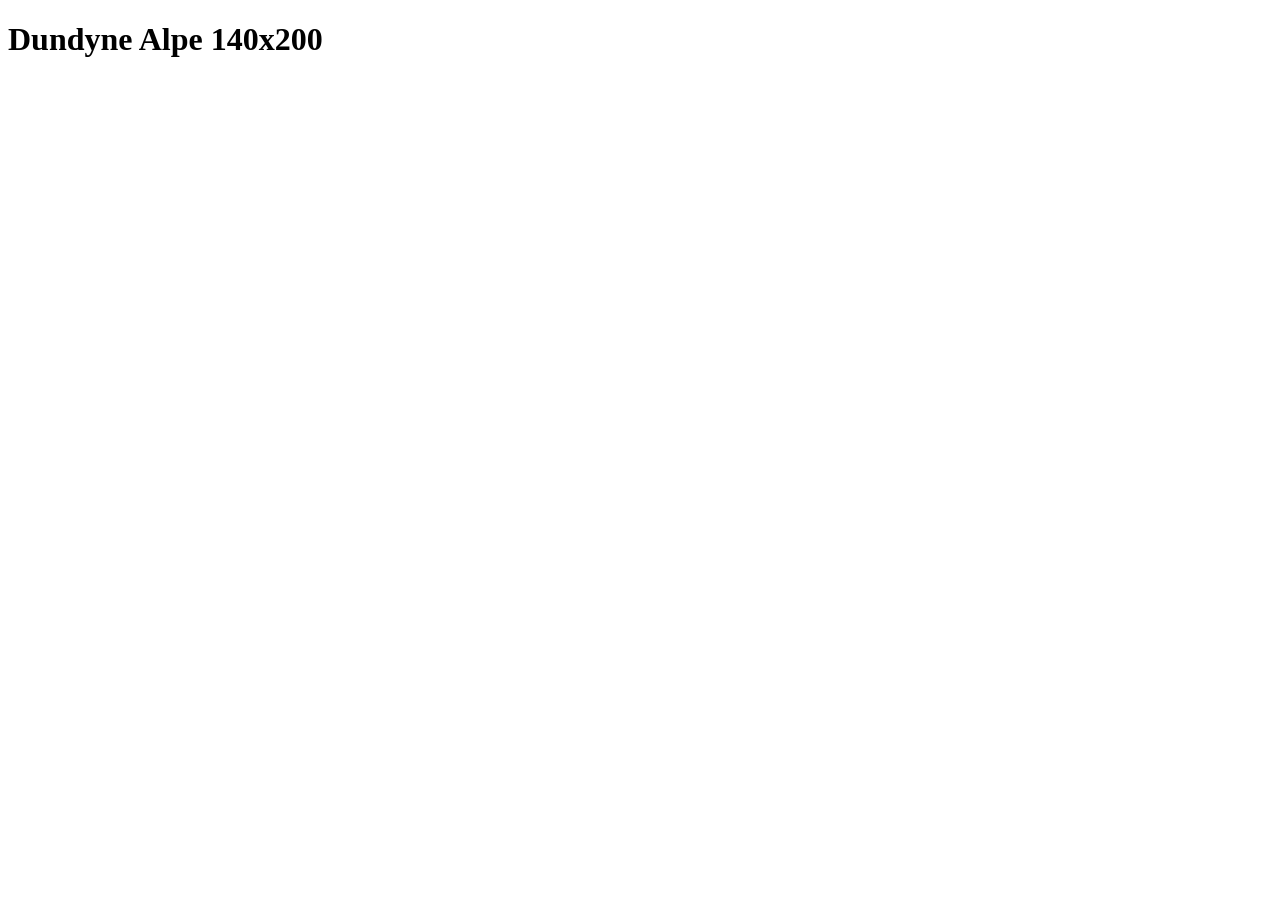
<file: job/fixtures/shop-graph.html>
<!doctype html>
<html lang="da"><head><meta charset="utf-8">
<title>Dundyne Alpe 140x200 - Soveshoppen.dk</title>
<script type="application/ld+json">
{"@context":"https://schema.org","@graph":[
  {"@type":"Organization","@id":"https://www.soveshoppen.dk/#org","name":"Soveshoppen.dk","url":"https://www.soveshoppen.dk/"},
  {"@type":"WebSite","@id":"https://www.soveshoppen.dk/#site","url":"https://www.soveshoppen.dk/","name":"Soveshoppen"},
  {"@type":"BreadcrumbList","itemListElement":[{"@type":"ListItem","position":1,"name":"Dyner","item":"https://www.soveshoppen.dk/dyner"}]},
  {"@type":["Product"],"@id":"https://www.soveshoppen.dk/dundyne-alpe#product","name":"Dundyne Alpe 140x200","sku":"ALPE-140",
   "offers":{"@type":"Offer","priceSpecification":{"@type":"UnitPriceSpecification","price":1299,"priceCurrency":"DKK"},"availability":"http://schema.org/InStock","url":"https://www.soveshoppen.dk/dundyne-alpe"}}
]}
</script>
</head><body><h1>Dundyne Alpe 140x200</h1></body></html>
</file>
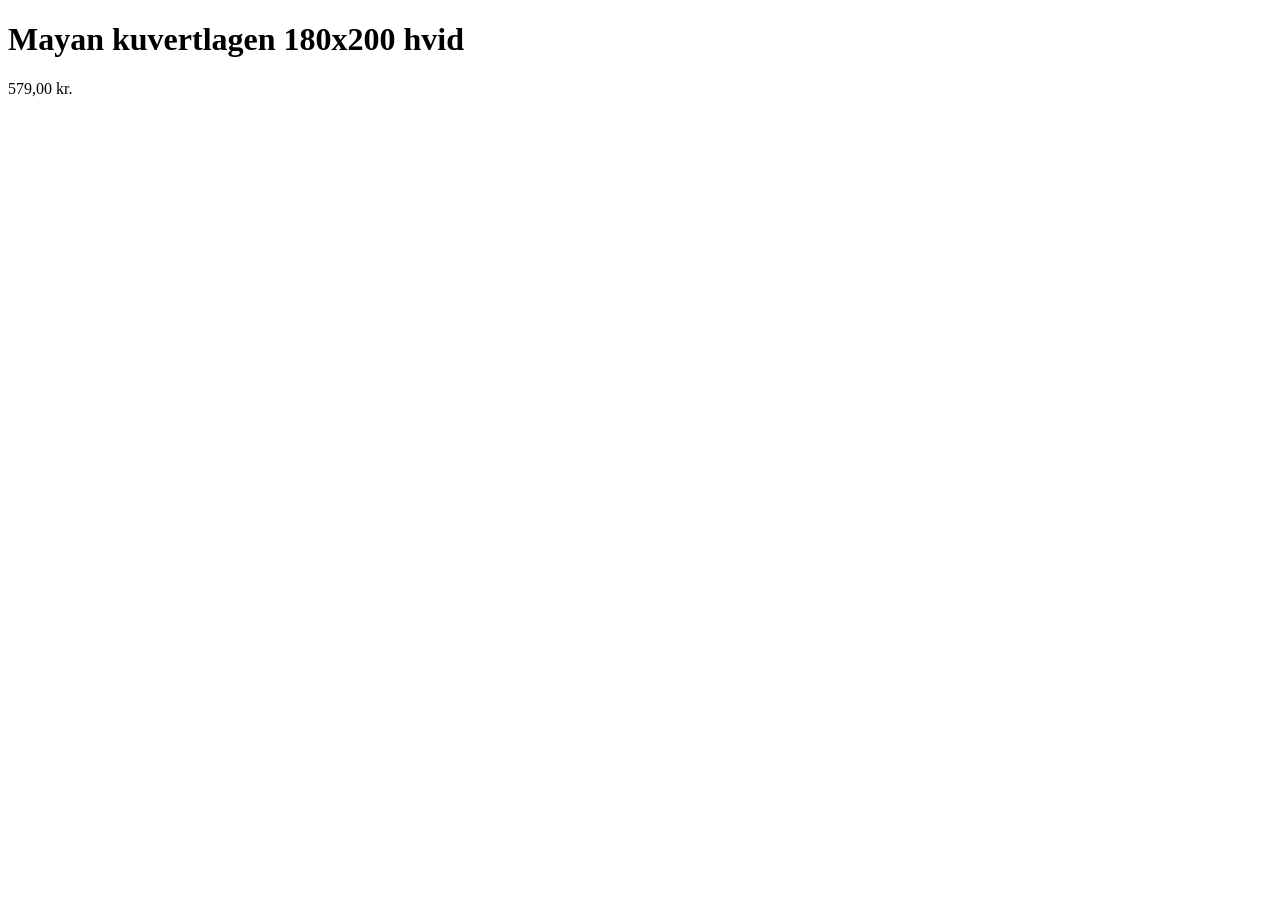
<file: job/fixtures/shop-jsonld-single.html>
<!doctype html>
<html lang="da">
<head>
<meta charset="utf-8">
<title>Mayan kuvertlagen 180x200 hvid | Bedre Nætter</title>
<link rel="canonical" href="https://www.bedrenaetter.dk/mayan-kuvertlagen-180x200-hvid.html">
<meta property="og:site_name" content="Bedre Nætter">
<meta property="og:title" content="Mayan kuvertlagen 180x200 hvid">
<meta property="og:type" content="product">
<script type="application/ld+json">
{
  "@context": "https://schema.org/",
  "@type": "Product",
  "name": "Mayan kuvertlagen 180x200 hvid",
  "sku": "MAY-180-H",
  "brand": {"@type": "Brand", "name": "Mayan"},
  "offers": {
    "@type": "Offer",
    "url": "https://www.bedrenaetter.dk/mayan-kuvertlagen-180x200-hvid.html",
    "priceCurrency": "DKK",
    "price": "579.00",
    "availability": "https://schema.org/InStock",
    "itemCondition": "https://schema.org/NewCondition"
  }
}
</script>
</head>
<body><h1>Mayan kuvertlagen 180x200 hvid</h1><p class="price">579,00 kr.</p></body>
</html>
</file>
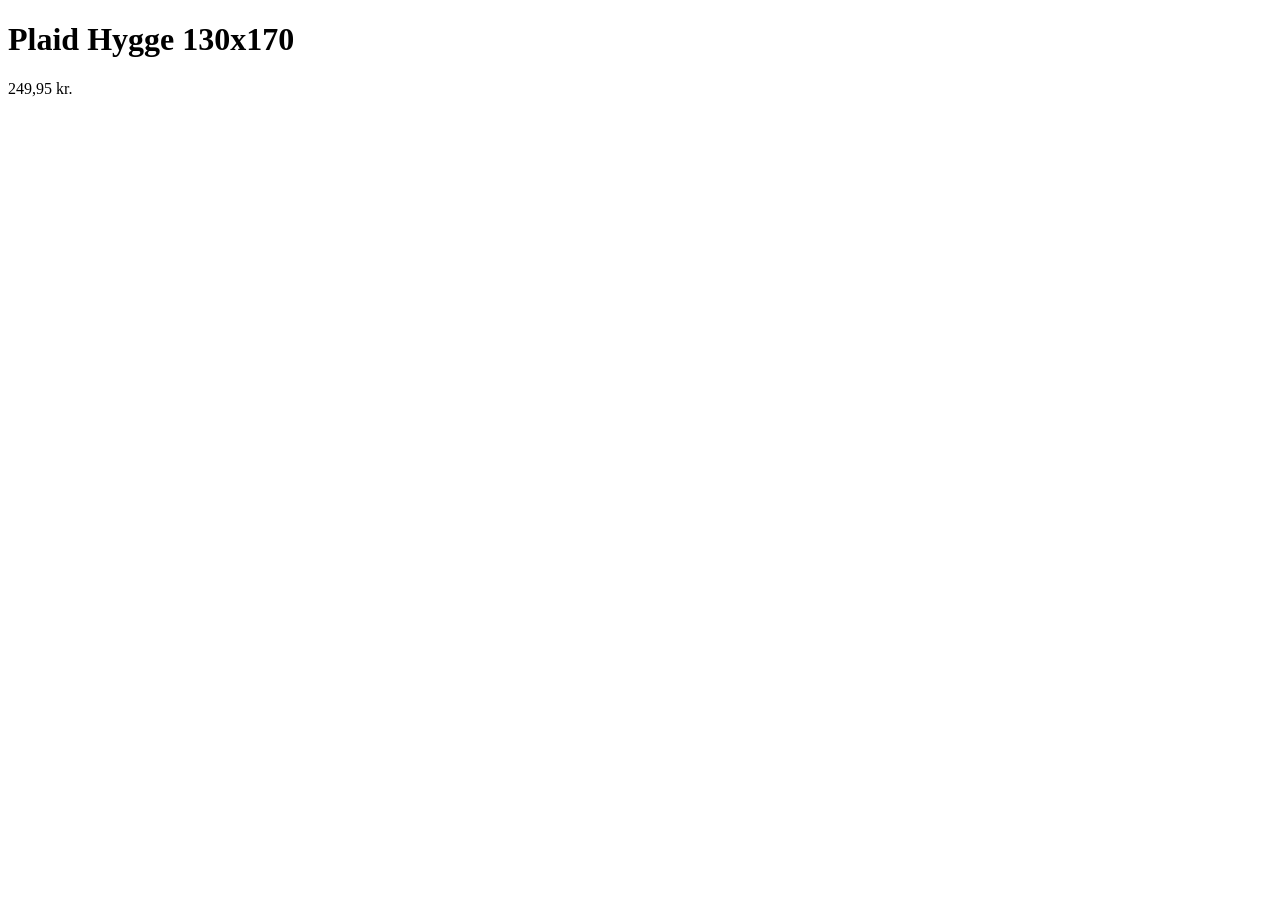
<file: job/fixtures/shop-microdata.html>
<!doctype html>
<html lang="da"><head><meta charset="utf-8"><title>Plaid Hygge 130x170 - Hjemmetekstil</title></head>
<body>
<div itemscope itemtype="http://schema.org/Product">
  <h1 itemprop="name">Plaid Hygge 130x170</h1>
  <div itemprop="offers" itemscope itemtype="http://schema.org/Offer">
    <meta itemprop="priceCurrency" content="DKK">
    <span itemprop="price" content="249.95">249,95 kr.</span>
    <link itemprop="availability" href="http://schema.org/InStock">
  </div>
</div>
</body></html>
</file>
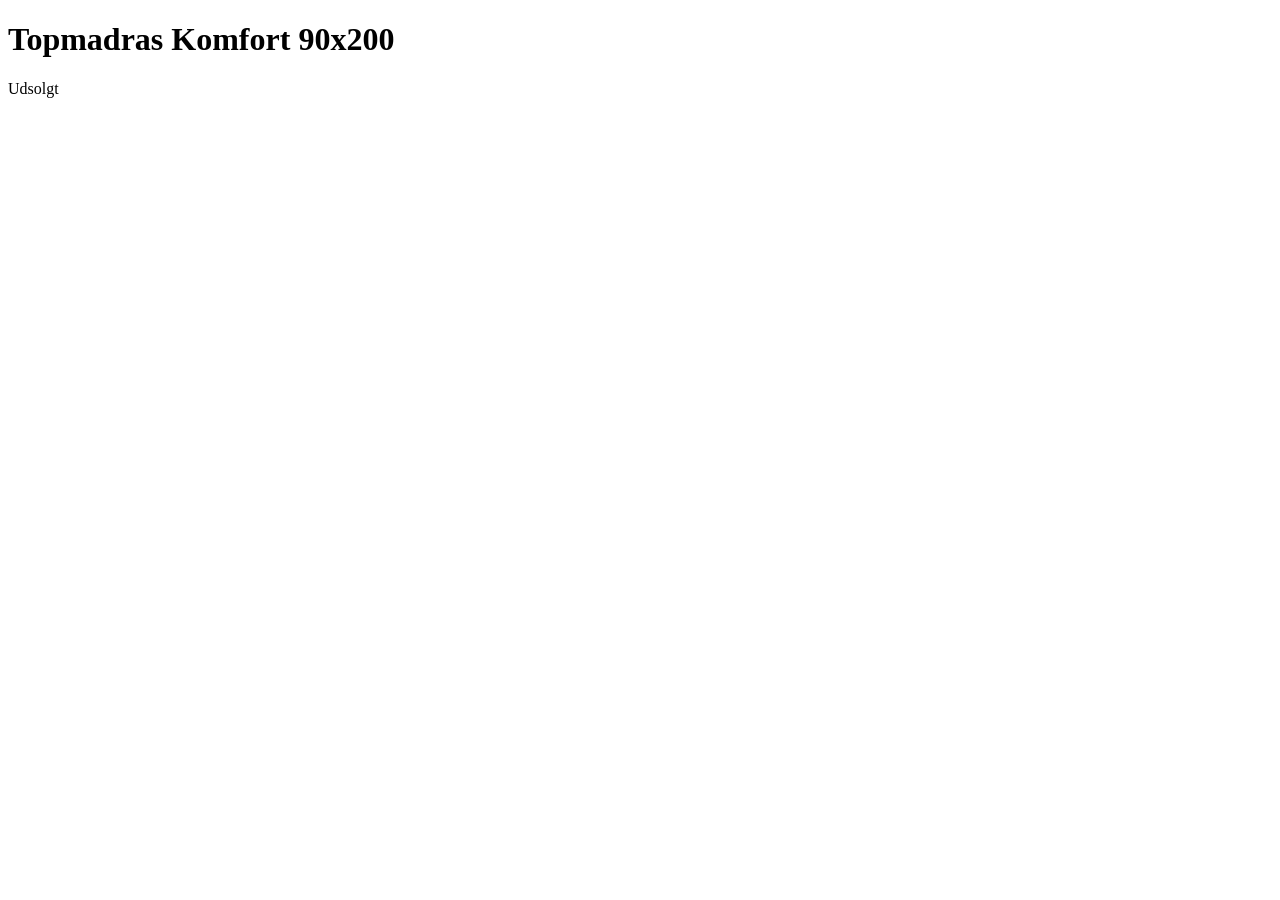
<file: job/fixtures/shop-outofstock.html>
<!doctype html>
<html lang="da"><head><meta charset="utf-8"><title>Topmadras Komfort 90x200 | Madrasgrossisten</title>
<script type="application/ld+json">
{"@context":"https://schema.org","@type":"Product","name":"Topmadras Komfort 90x200",
 "offers":{"@type":"Offer","priceCurrency":"DKK","price":799,"availability":"https://schema.org/OutOfStock"}}
</script></head><body><h1>Topmadras Komfort 90x200</h1><p>Udsolgt</p></body></html>
</file>
